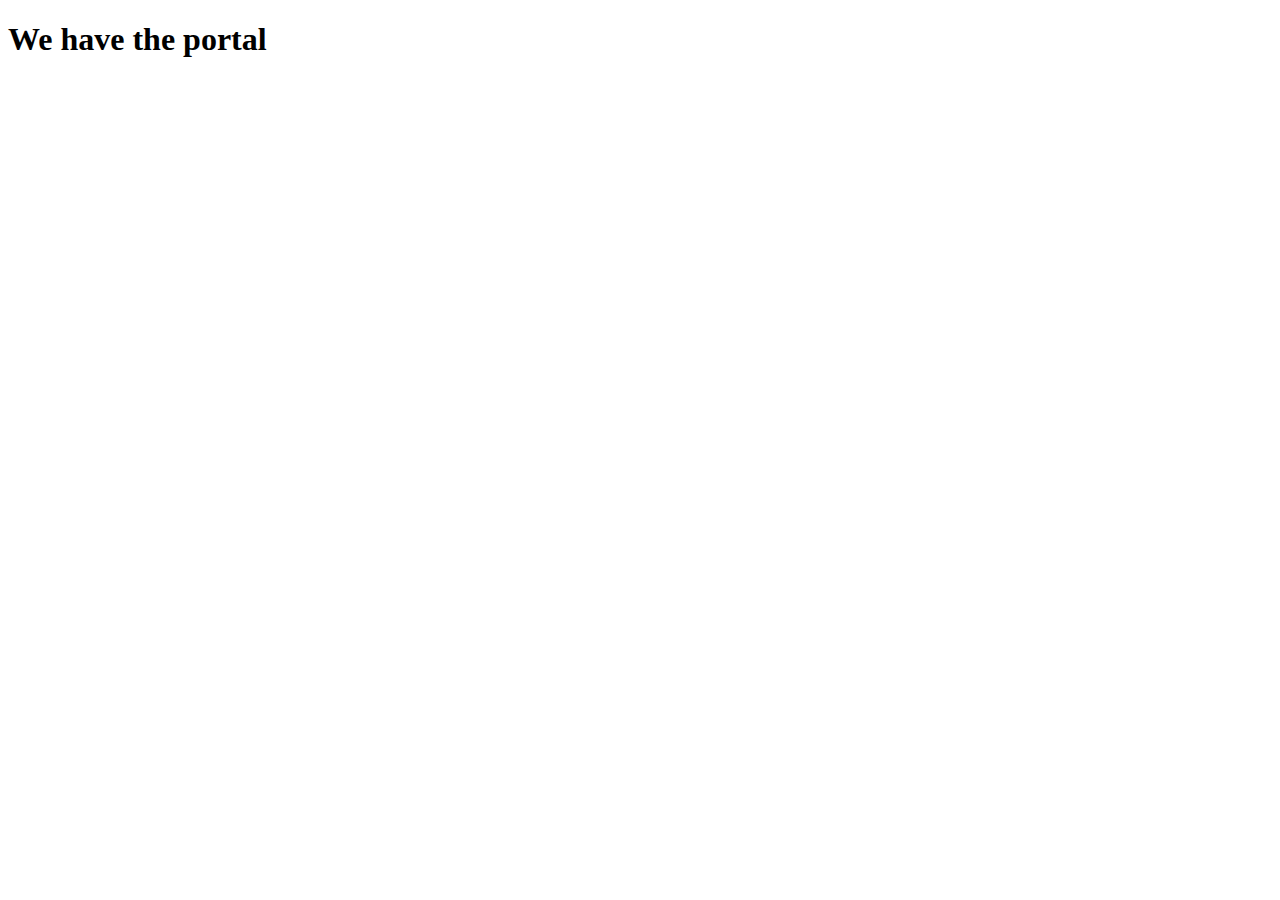
<file: backend/templates/portal_login.html>
<!DOCTYPE html PUBLIC "-//W3C//DTD HTML 4.01 Transitional//EN" "http://www.w3.org/TR/html4/loose.dtd">
<!-- saved from url=(0051)http://serene-meadow-7552.herokuapp.com/client.html -->
<html>
<body>
  <h1> We have the portal </h1>
</body>
</html>
</file>
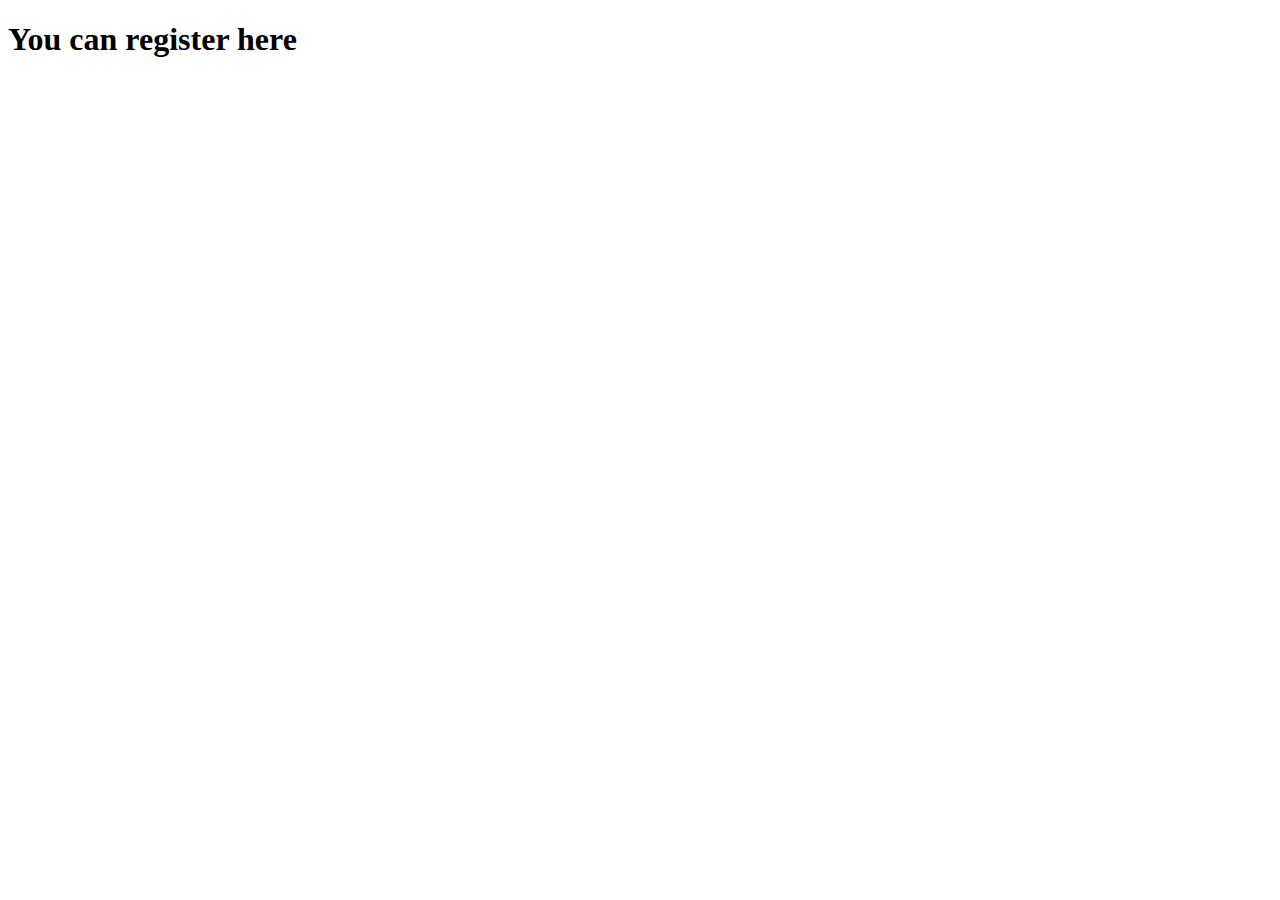
<file: backend/templates/register.html>
<!DOCTYPE html PUBLIC "-//W3C//DTD HTML 4.01 Transitional//EN" "http://www.w3.org/TR/html4/loose.dtd">
<!-- saved from url=(0051)http://serene-meadow-7552.herokuapp.com/client.html -->
<html>
<body>
  <h1> You can register here </h1>
</body>
</html>
</file>
